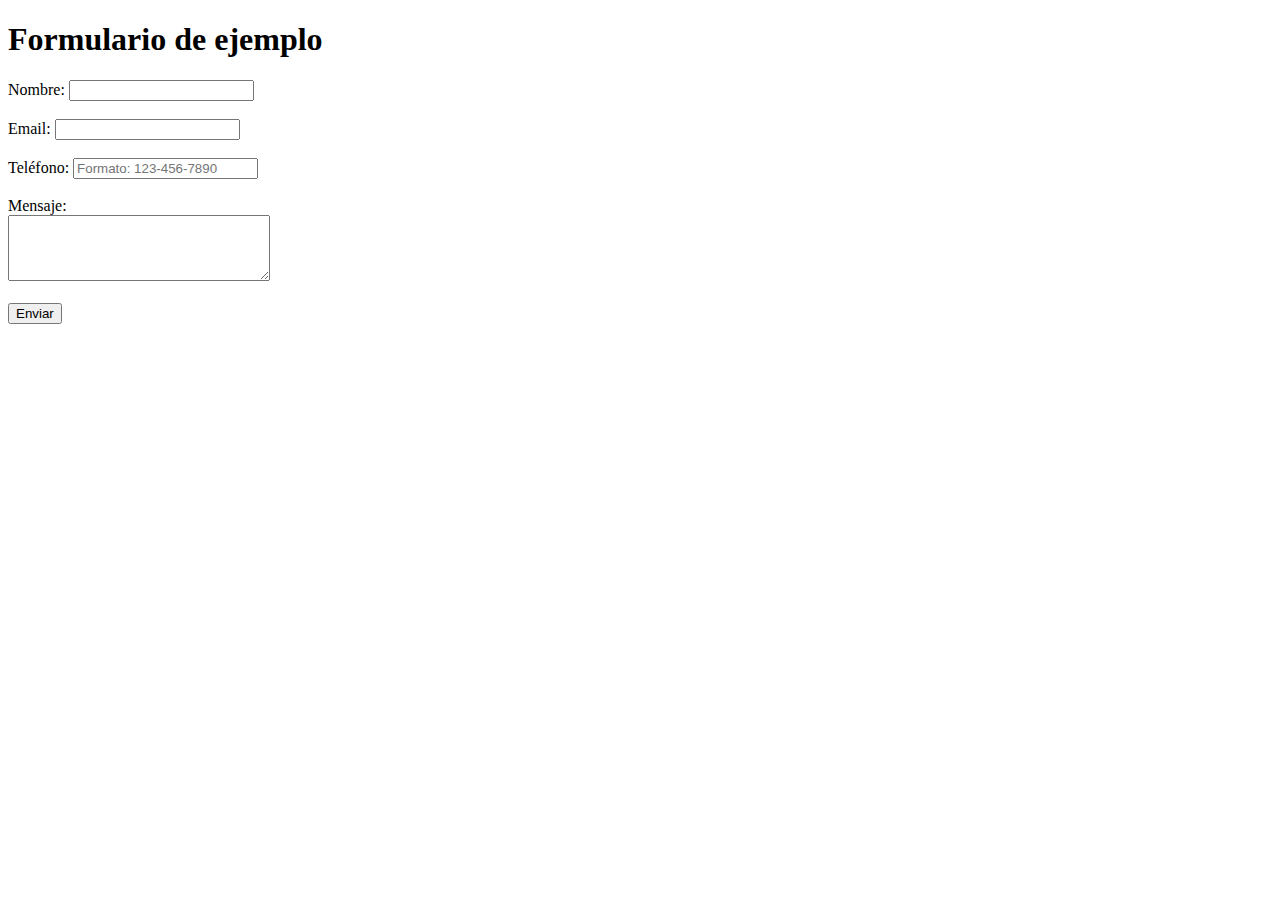
<file: Agregar.html>
<!DOCTYPE html>
<html>
<head>
  <title>Formulario</title>
</head>
<body>
  <h1>Formulario de ejemplo</h1>
  <form action="procesar_formulario.php" method="POST">
    <label for="nombre">Nombre:</label>
    <input type="text" id="nombre" name="nombre" required><br><br>

    <label for="email">Email:</label>
    <input type="email" id="email" name="email" required><br><br>

    <label for="telefono">Teléfono:</label>
    <input type="tel" id="telefono" name="telefono" pattern="[0-9]{3}-[0-9]{3}-[0-9]{4}" placeholder="Formato: 123-456-7890" required><br><br>

    <label for="mensaje">Mensaje:</label><br>
    <textarea id="mensaje" name="mensaje" rows="4" cols="30" required></textarea><br><br>

    <input type="submit" value="Enviar">
  </form>
</body>
</html>
</file>
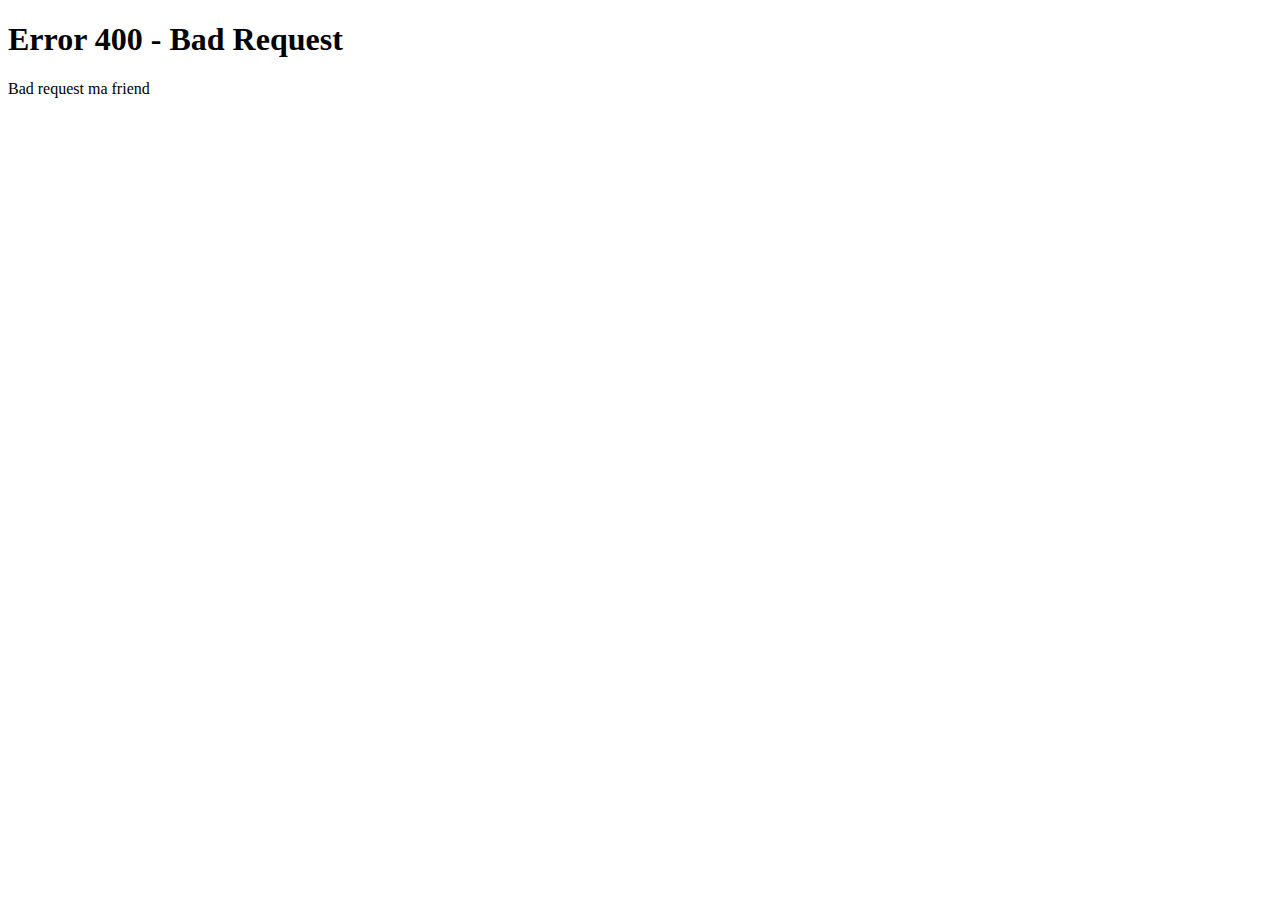
<file: error400.html>
<!DOCTYPE html>
<html lang="en">
<head>
    <meta charset="UTF-8">
    <meta http-equiv="X-UA-Compatible" content="IE=edge">
    <meta name="viewport" content="width=device-width, initial-scale=1.0">
    <title>Error 400</title>
</head>
<body>
    <h1>Error 400 - Bad Request</h1>
    Bad request ma friend


</body>
</html>
</file>
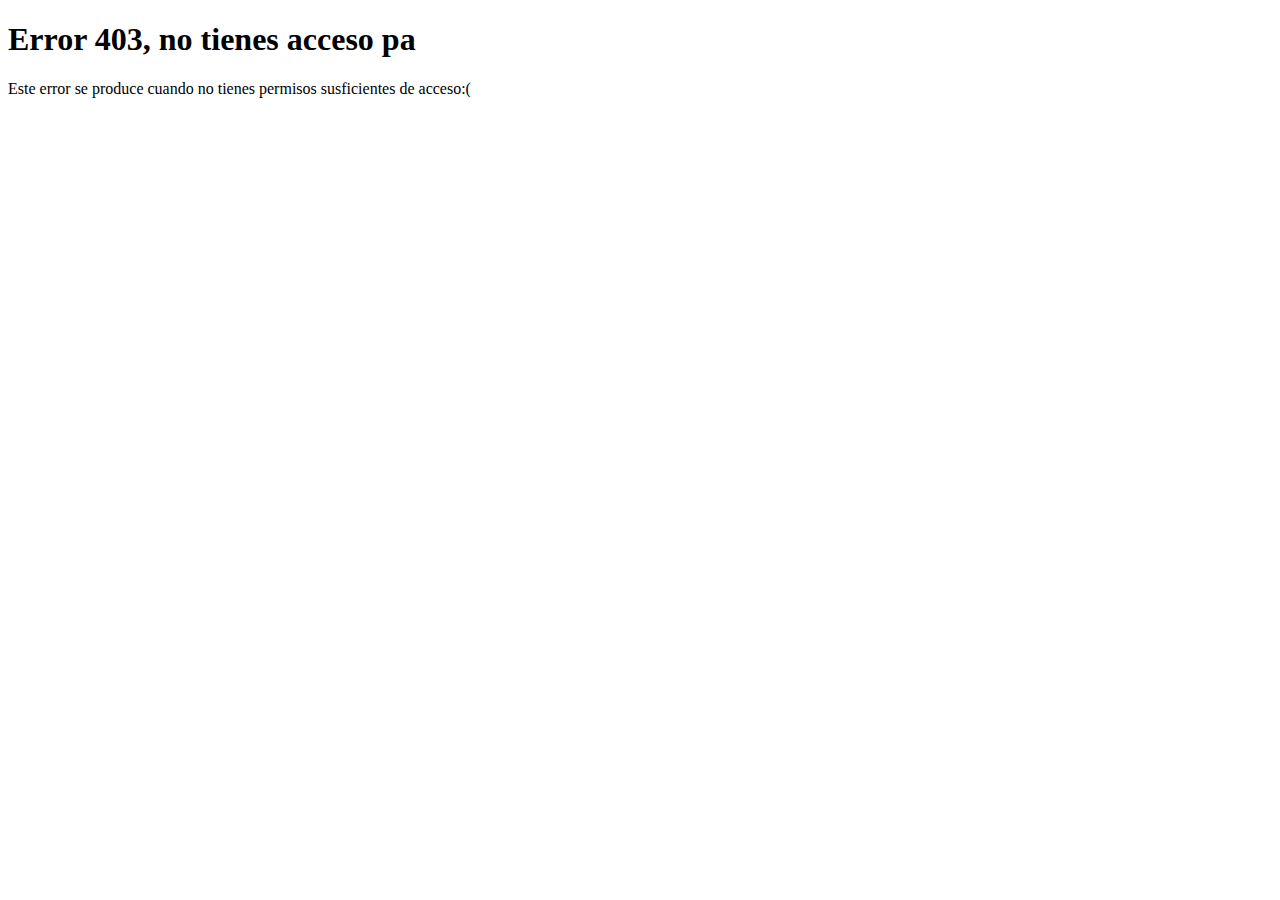
<file: error403.html>
<!DOCTYPE html>
<html lang="en">
<head>
    <meta charset="UTF-8">
    <meta http-equiv="X-UA-Compatible" content="IE=edge">
    <meta name="viewport" content="width=device-width, initial-scale=1.0">
    <title>Error 403</title>
</head>
<body>
    <h1>Error 403, no tienes acceso pa</h1>
    Este error se produce cuando no tienes permisos susficientes de acceso:(
</body>
</html>
</file>
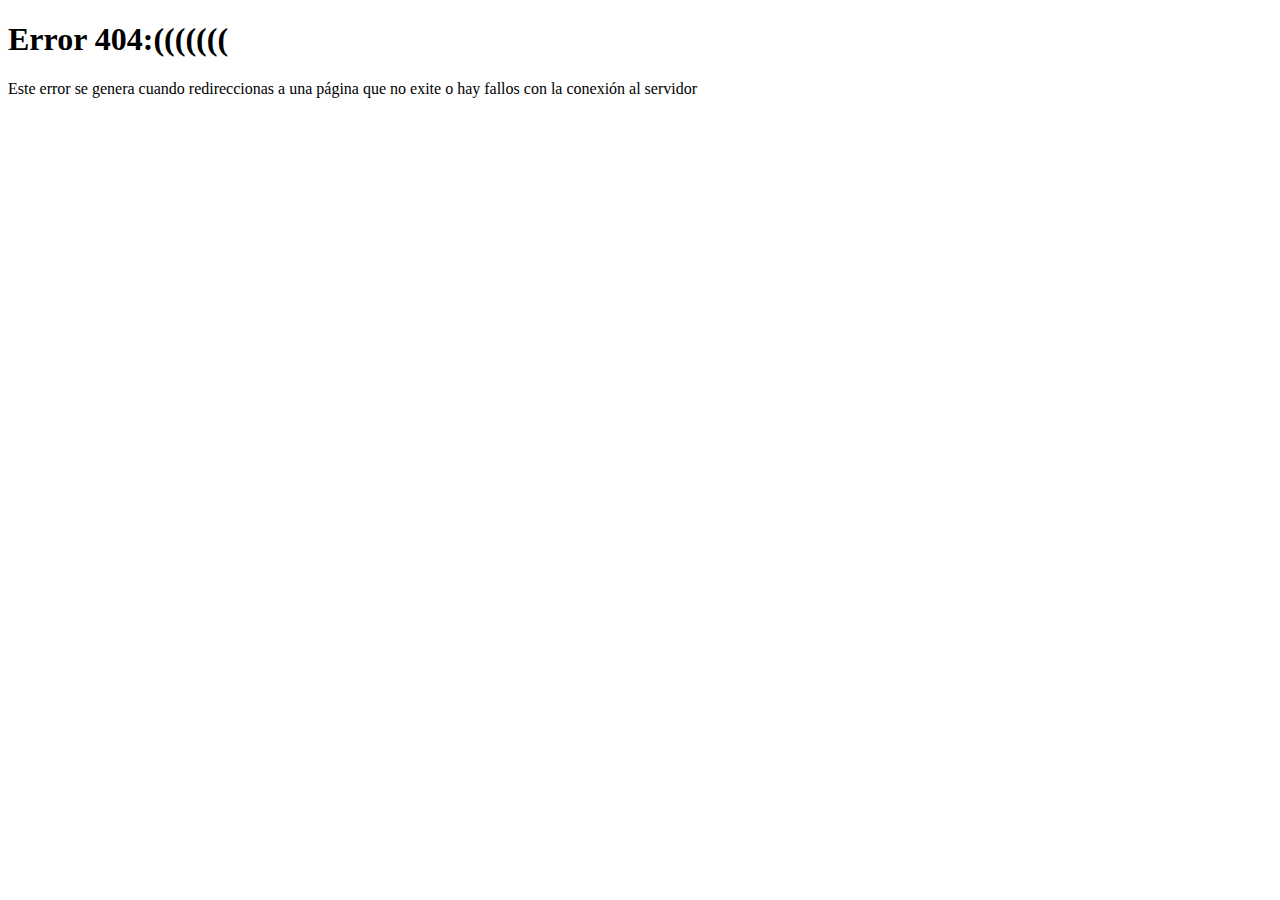
<file: error404.html>
<!DOCTYPE html>
<html lang="en">
<head>
    <meta charset="UTF-8">
    <meta http-equiv="X-UA-Compatible" content="IE=edge">
    <meta name="viewport" content="width=device-width, initial-scale=1.0">
    <title>Error 404</title>
</head>
<body>
    <h1>Error 404:(((((((</h1>
    Este error se genera cuando redireccionas a una página que no exite o hay fallos con la conexión al servidor

</body>
</html>
</file>
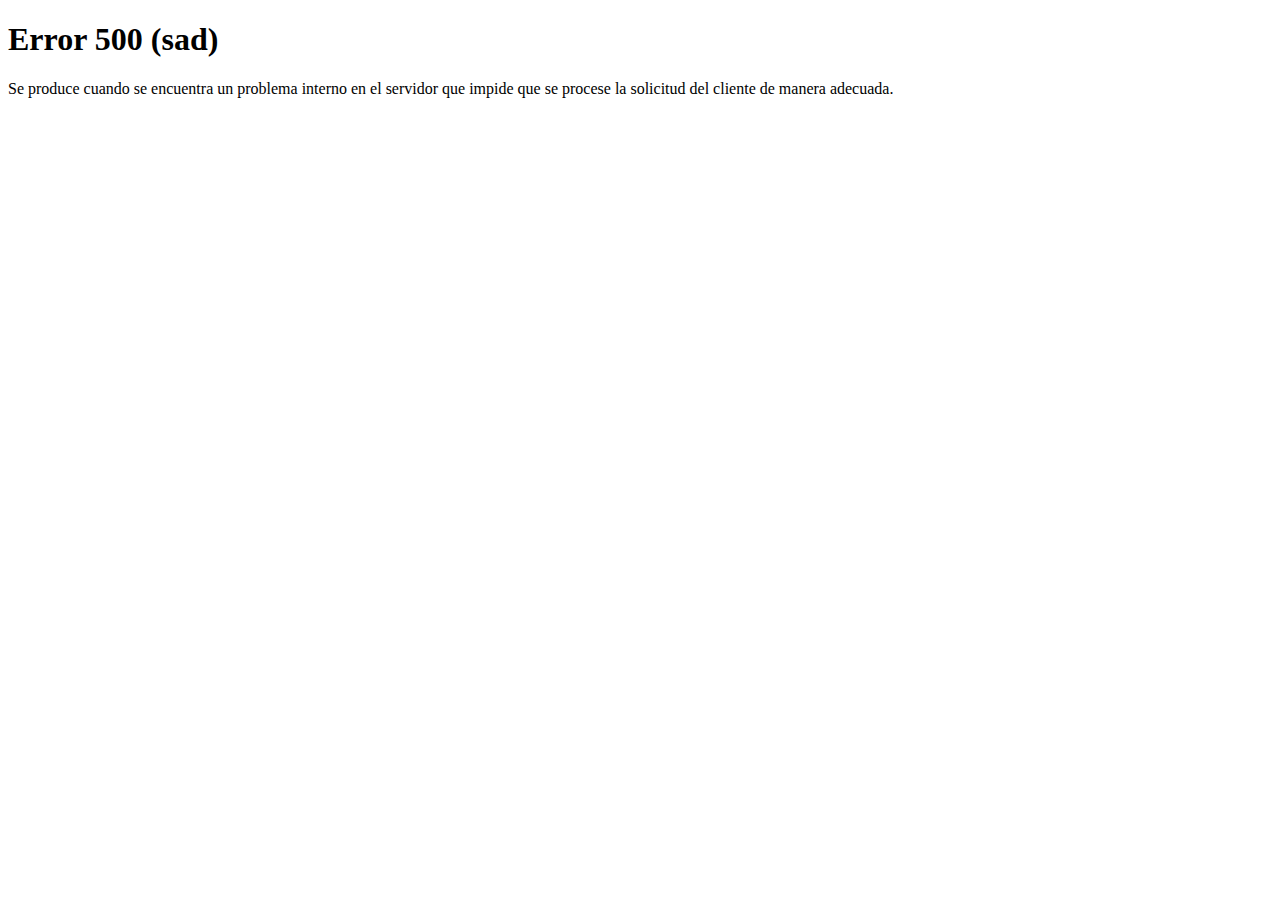
<file: error500.html>
<!DOCTYPE html>
<html lang="en">
<head>
    <meta charset="UTF-8">
    <meta http-equiv="X-UA-Compatible" content="IE=edge">
    <meta name="viewport" content="width=device-width, initial-scale=1.0">
    <title>Error 500 (valimos winnie nosotros)</title>
</head>
<body>
    <h1>Error 500 (sad)</h1>
    Se produce cuando se encuentra un problema interno en el servidor que impide que se procese la solicitud del cliente de manera adecuada. 

</body>
</html>
</file>
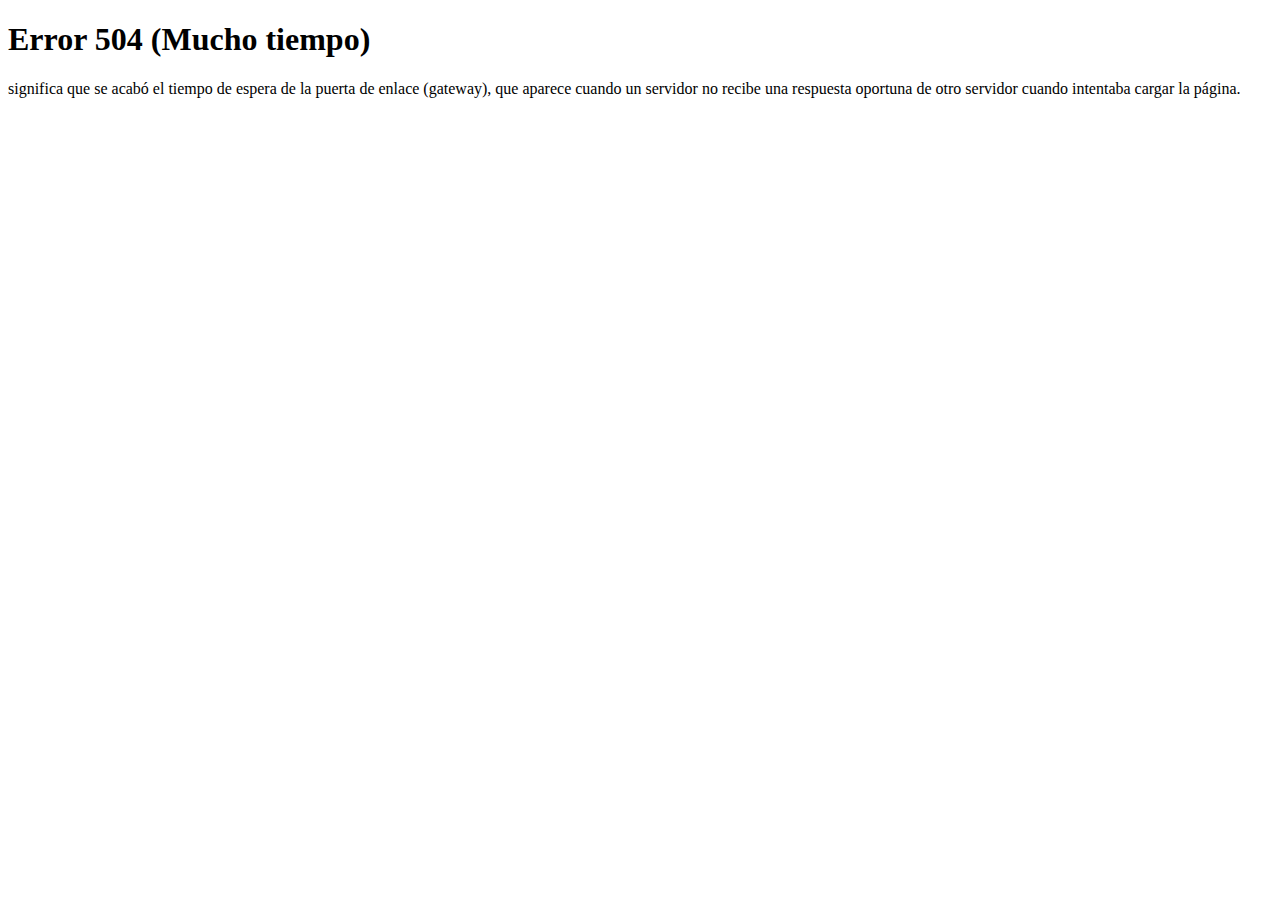
<file: error504.html>
<!DOCTYPE html>
<html lang="en">
<head>
    <meta charset="UTF-8">
    <meta http-equiv="X-UA-Compatible" content="IE=edge">
    <meta name="viewport" content="width=device-width, initial-scale=1.0">
    <title>Error 504 (Mucho tiempo)</title>
</head>
<body>
    <h1>Error 504 (Mucho tiempo)</h1>
    significa que se acabó el tiempo de espera de la puerta de enlace (gateway), que aparece cuando un servidor no recibe una respuesta oportuna de otro servidor cuando intentaba cargar la página.
</body>
</html>
</file>
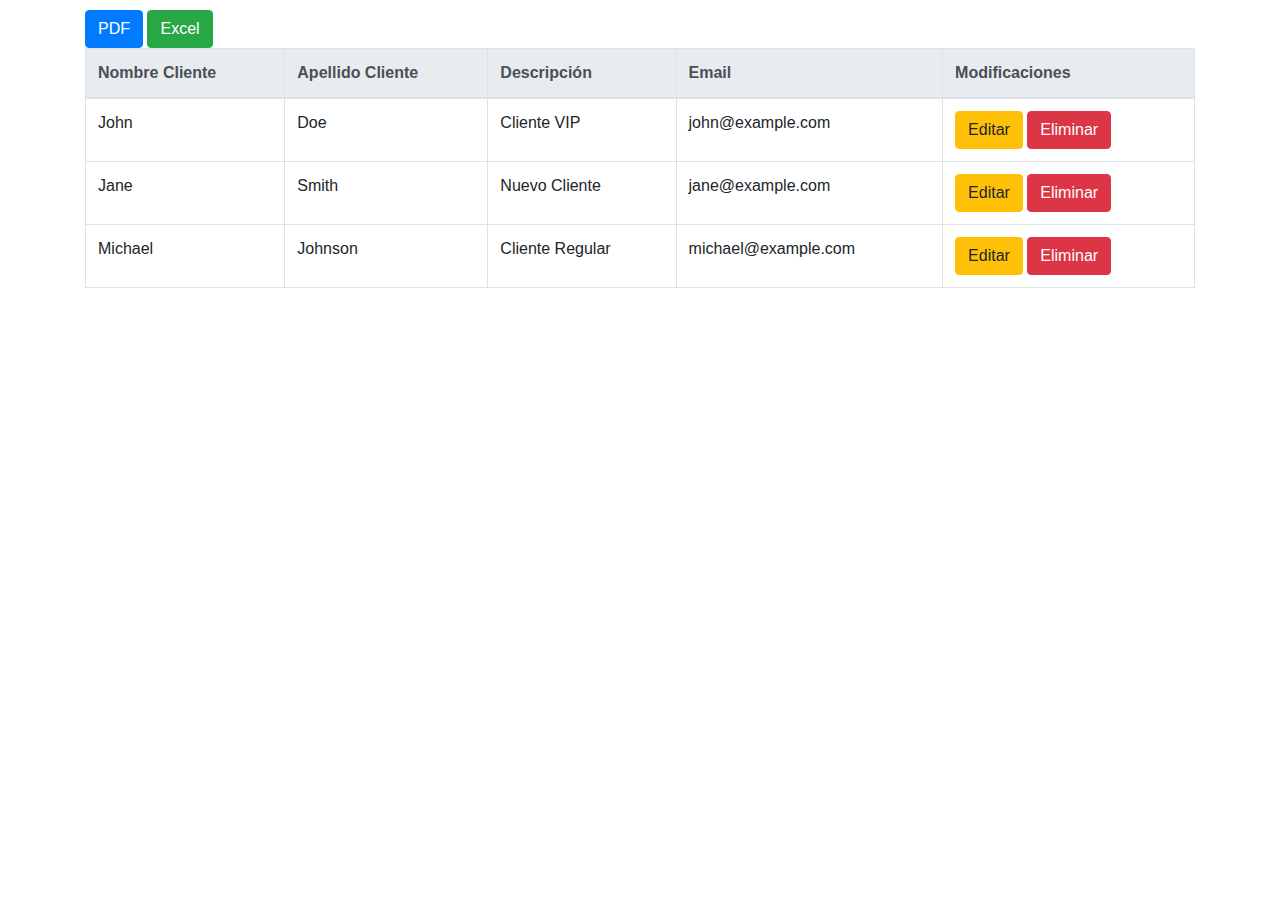
<file: Index2.html>
<!DOCTYPE html>
<html lang="en">
<head>
<meta charset="UTF-8">
<meta name="viewport" content="width=device-width, initial-scale=1.0">
<title>Tabla de Clientes</title>
<title>Clientes</title>
<link rel="stylesheet" href="https://maxcdn.bootstrapcdn.com/bootstrap/4.5.2/css/bootstrap.min.css">
<style>
  .button-container {
    margin-top: 10px;
  }
</style>
</head>

<body>
    
  <div class="container">
    <div class="button-container">
      <button class="btn btn-primary">PDF</button>
      <button class="btn btn-success">Excel</button>
    </div>
    <table class="table table-bordered">
      <thead class="thead-light">
        <tr>
          <th>Nombre Cliente</th>
          <th>Apellido Cliente</th>
          <th>Descripción</th>
          <th>Email</th>
          <th>Modificaciones</th>
        </tr>
      </thead>
      <tbody>
        <tr>
          <td>John</td>
          <td>Doe</td>
          <td>Cliente VIP</td>
          <td>john@example.com</td>
          <td>
            <button class="btn btn-warning">Editar</button>
            <button class="btn btn-danger">Eliminar</button>
          </td>
        </tr>
        <tr>
          <td>Jane</td>
          <td>Smith</td>
          <td>Nuevo Cliente</td>
          <td>jane@example.com</td>
          <td>
            <button class="btn btn-warning">Editar</button>
            <button class="btn btn-danger">Eliminar</button>
          </td>
        </tr>
        <tr>
          <td>Michael</td>
          <td>Johnson</td>
          <td>Cliente Regular</td>
          <td>michael@example.com</td>
          <td>
            <button class="btn btn-warning">Editar</button>
            <button class="btn btn-danger">Eliminar</button>
          </td>
        </tr>
      </tbody>
    </table>
  </div>
</body>
</html>
</file>
